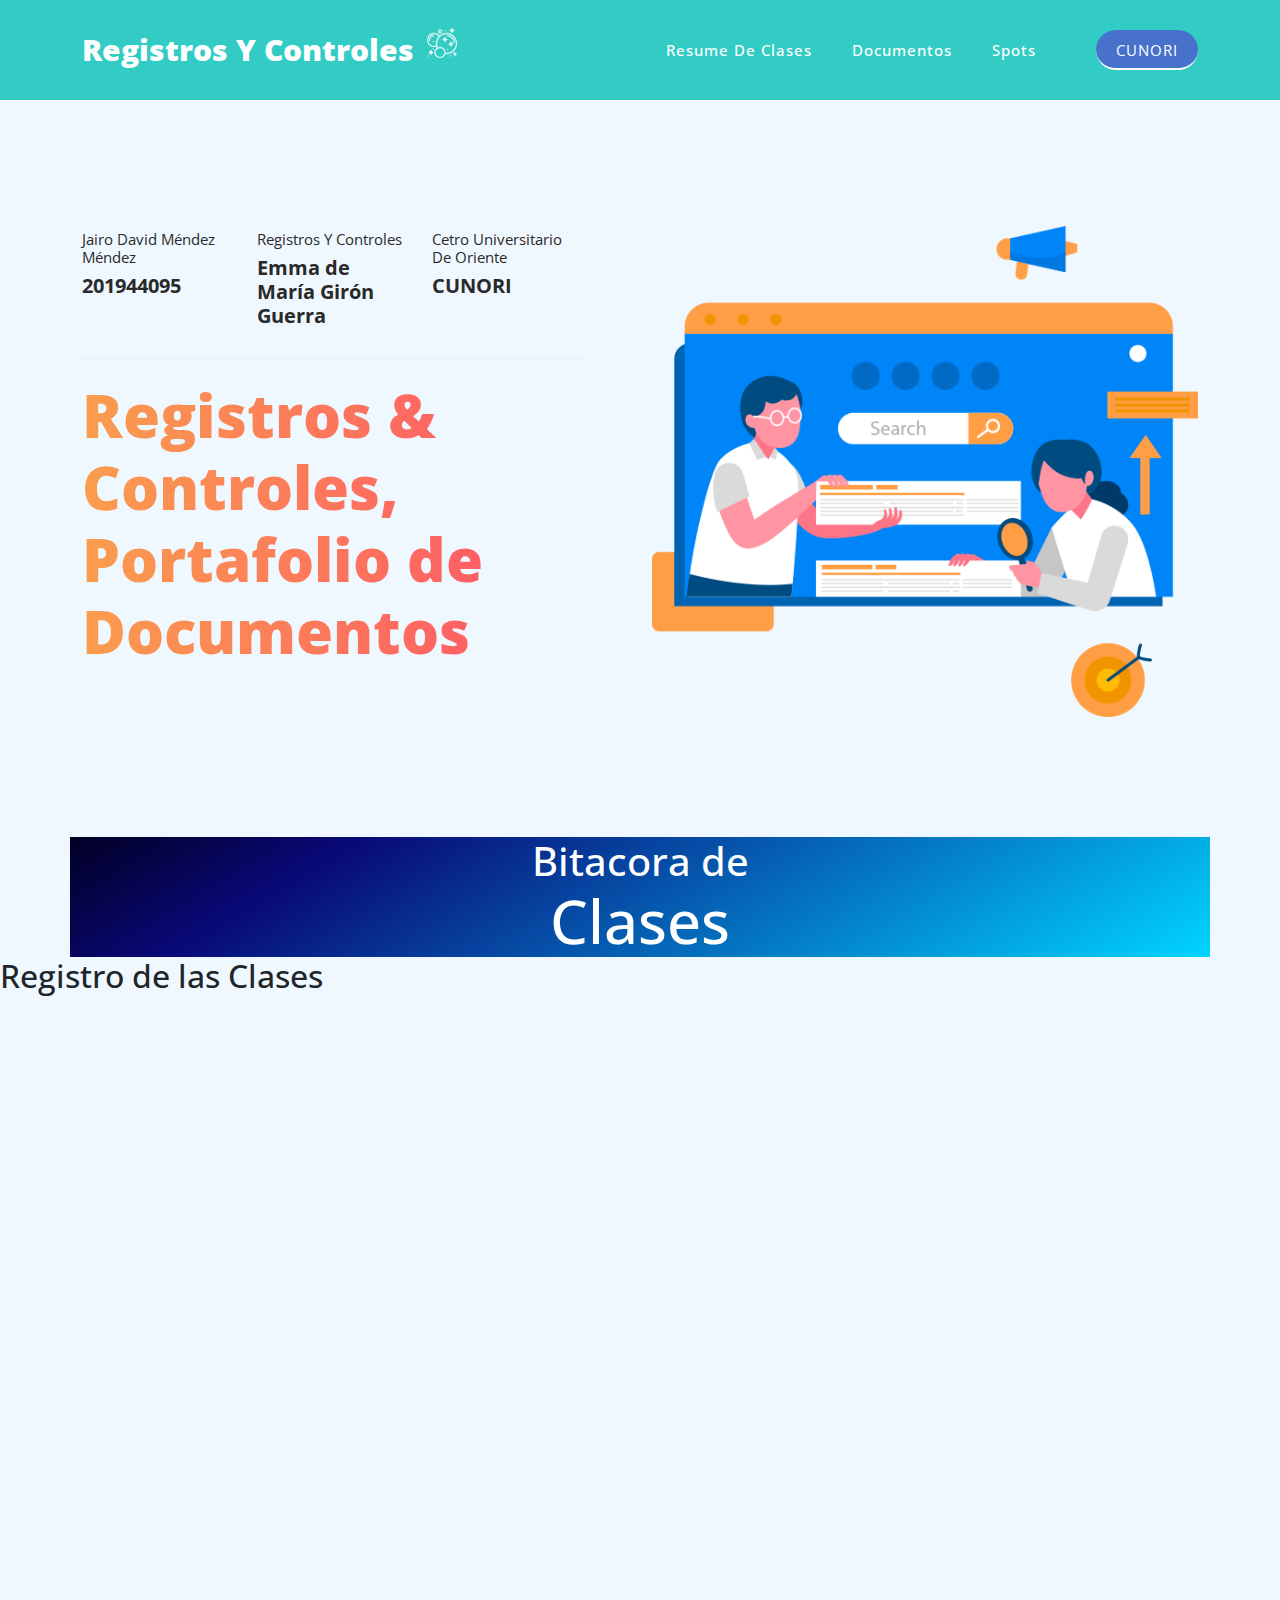
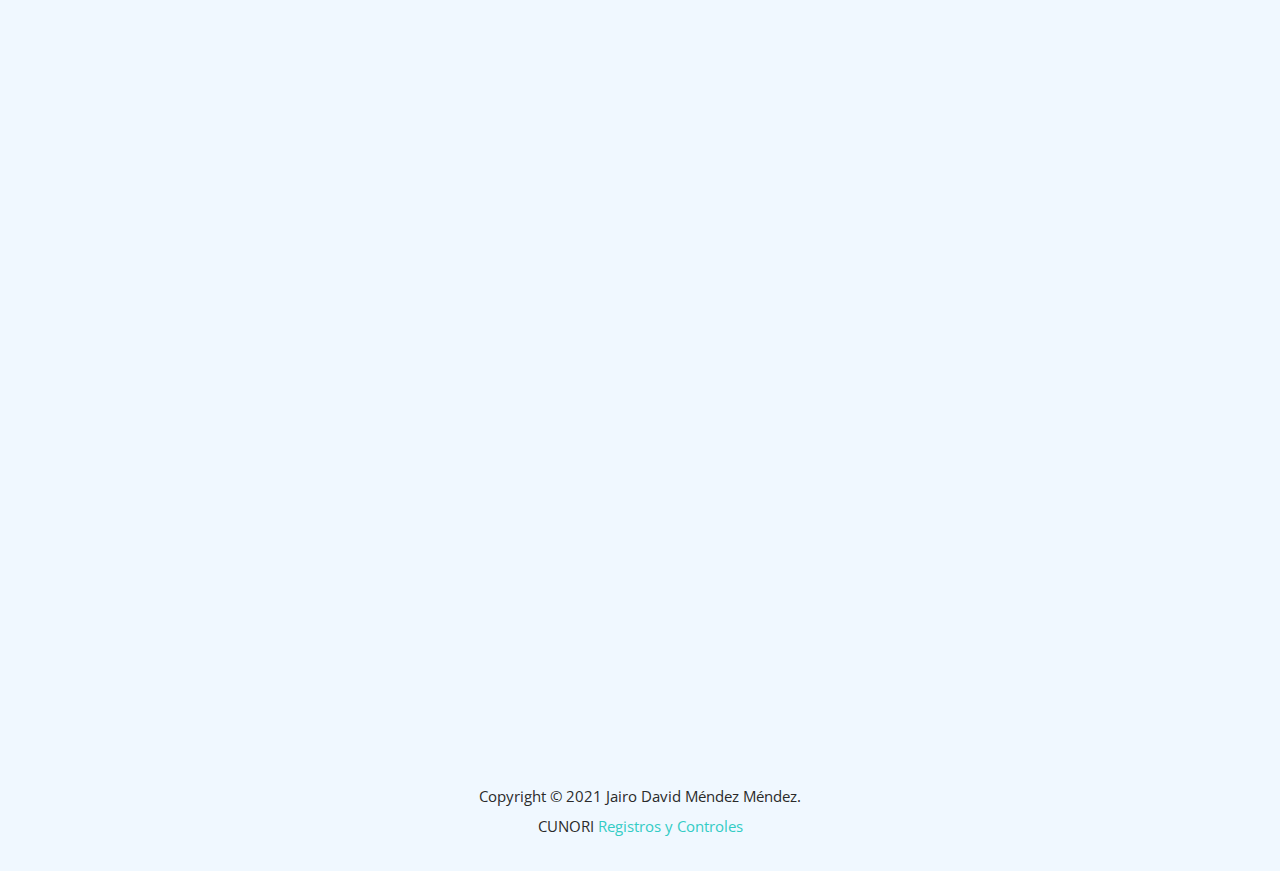
<file: document.html>
<!DOCTYPE html>
<html lang="en">

  <head>

    <meta charset="UTF-8">
    <meta name="viewport" content="width=device-width, initial-scale=1, shrink-to-fit=no">
    <meta name="description" content="">
    <meta name="author" content="">
    <link rel="preconnect" href="https://fonts.gstatic.com">
    <link href="https://fonts.googleapis.com/css2?family=Open+Sans:wght@300;400;600;700;800&display=swap" rel="stylesheet">

    <title>Bitacora</title>

    <!-- Bootstrap core CSS -->
    <link href="vendor/bootstrap/css/bootstrap.min.css" rel="stylesheet">


    <!-- Additional CSS Files -->
    <link rel="stylesheet" href="assets/css/fontawesome.css">
    <link rel="stylesheet" href="assets/css/templatemo-seo-dream.css">
    <link rel="stylesheet" href="assets/css/animated.css">
    <link rel="stylesheet" href="assets/css/owl.css">
    <link rel="stylesheet" href="assets/css/style.css">
<!--

TemplateMo 563 SEO Dream

https://templatemo.com/tm-563-seo-dream

-->

</head>

<body>

  <!-- ***** Preloader Start ***** -->
  <div id="js-preloader" class="js-preloader">
    <div class="preloader-inner">
      <span class="dot"></span>
      <div class="dots">
        <span></span>
        <span></span>
        <span></span>
      </div>
    </div>
  </div>
  <!-- ***** Preloader End ***** -->

  <!-- ***** Header Area Start ***** -->
  <header class="header-area header-sticky wow slideInDown" data-wow-duration="0.75s" data-wow-delay="0s">
    <div class="container">
      <div class="row">
        <div class="col-12">
          <nav class="main-nav">
            <!-- ***** Logo Start ***** -->
            <a href="index.html" class="logo">
              <h4>Registros y Controles <img src="assets/images/logo-icon.png" alt=""></h4>
            </a>
            <!-- ***** Logo End ***** -->
            <!-- ***** Menu Start ***** -->
            <ul class="nav">
              <li class="scroll-to-section"><a href="document.html" class="active">Resume de clases</a></li>
              <li class="scroll-to-section"><a href="documentos.html">Documentos</a></li>
              <li class="scroll-to-section"><a href="videos.html">Spots</a></li> 
              <li class="scroll-to-section"><div class="main-blue-button"><a href="http://cunori.edu.gt/">CUNORI</a></div></li> 
            </ul>        
            <a class='menu-trigger'>
                <span>Menu</span>
            </a>
            <!-- ***** Menu End ***** -->
          </nav>
        </div>
      </div>
    </div>
  </header>
  <!-- ***** Header Area End ***** -->

  <div class="main-banner wow fadeIn" id="top" data-wow-duration="1s" data-wow-delay="0.5s">
    <div class="container">
      <div class="row">
        <div class="col-lg-12">
          <div class="row">
            <div class="col-lg-6 align-self-center">
              <div class="left-content header-text wow fadeInLeft" data-wow-duration="1s" data-wow-delay="1s">
                <div class="row">
                  <div class="col-lg-4 col-sm-4">
                    <div class="info-stat">
                      <h6>Jairo David Méndez Méndez</h6>
                      <h4>201944095</h4>
                    </div>
                  </div>
                  <div class="col-lg-4 col-sm-4">
                    <div class="info-stat">
                      <h6>Registros y Controles</h6>
                      <h4>Emma de María Girón Guerra</h4>
                    </div>
                  </div>
                  <div class="col-lg-4 col-sm-4">
                    <div class="info-stat">
                      <h6>Cetro Universitario de Oriente</h6>
                      <h4>CUNORI</h4>
                    </div>
                  </div>
                  <div class="col-lg-12">
                    <h2>Registros &amp; Controles, Portafolio de Documentos</h2>
                  </div>
                  <div class="col-lg-12">
                    <div class="main-green-button scroll-to-section">
                    </div>
                  </div>
                </div>
              </div>
            </div>
            <div class="col-lg-6">
              <div class="right-image wow fadeInRight" data-wow-duration="1s" data-wow-delay="0.5s">
                <img src="assets/images/banner-right-image.png" alt="">
              </div>
            </div>
          </div>
        </div>
      </div>
    </div>
  </div>

  <div class="container color">
    <h1 class="text-center">Bitacora de <div class="Titlediv">Clases</div> </h1>
</div>
<h2>Registro de las Clases</h2>
<center><iframe src="1.pdf" frameborder="0" class="pdf"></iframe></center>

  <footer>
    <div class="container">
      <div class="row">
        <div class="col-lg-12">
          <p>Copyright © 2021 Jairo David Méndez Méndez. 
          
          <br>CUNORI <a rel="nofollow" href="https://cunori.edu.gt/" title="free CSS templates">Registros y Controles</a></p>
        </div>
      </div>
    </div>
  </footer>

  <!-- Scripts -->
  <script src="vendor/jquery/jquery.min.js"></script>
  <script src="vendor/bootstrap/js/bootstrap.bundle.min.js"></script>
  <script src="assets/js/owl-carousel.js"></script>
  <script src="assets/js/animation.js"></script>
  <script src="assets/js/imagesloaded.js"></script>
  <script src="assets/js/custom.js"></script>

</body>
</html>
</file>
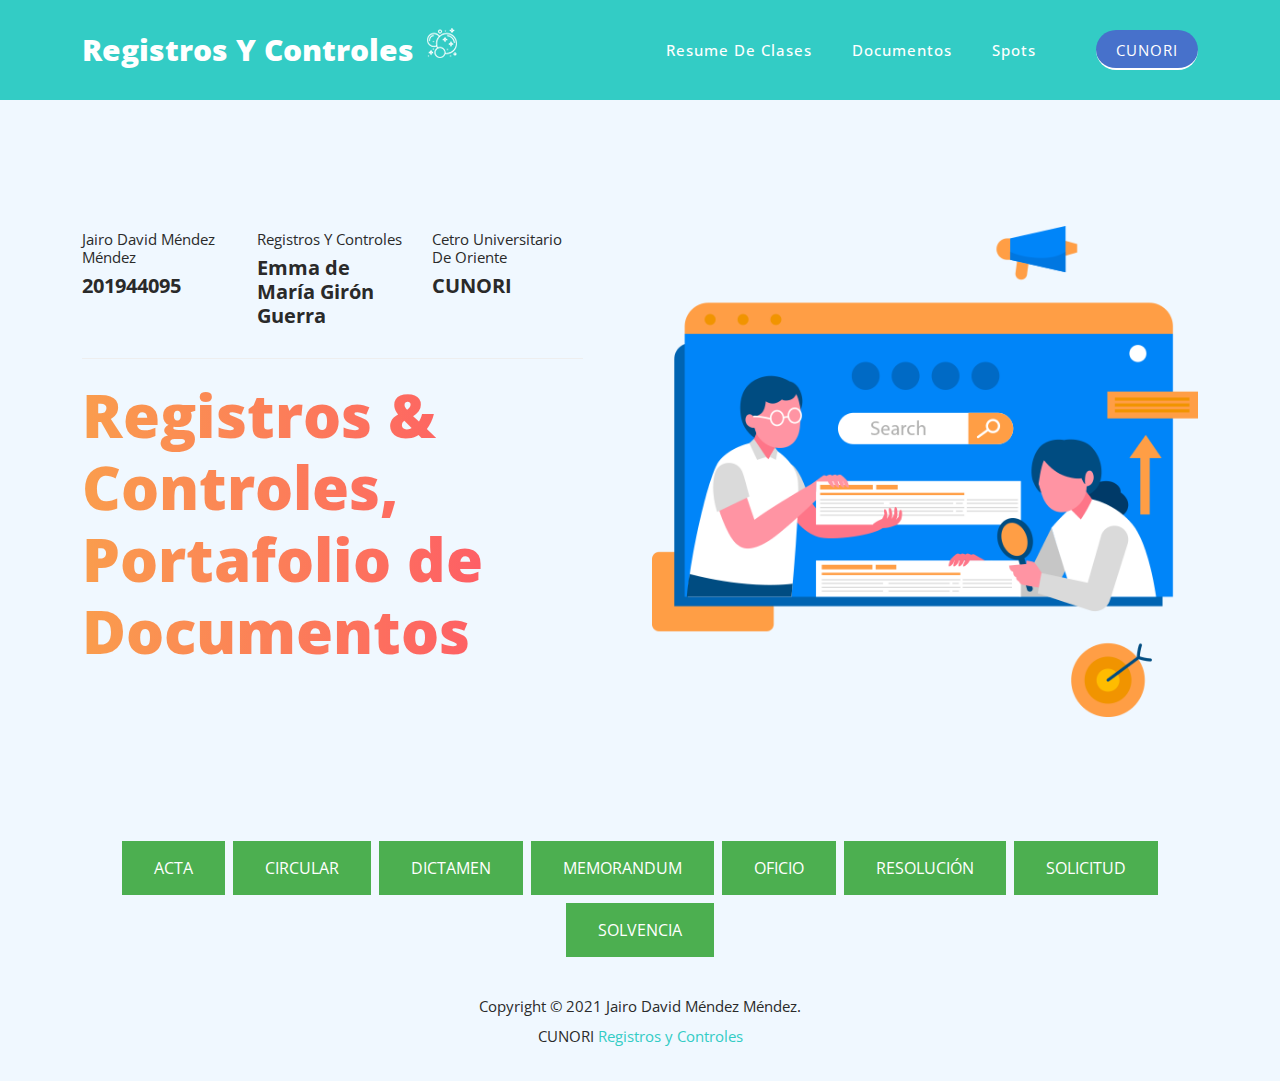
<file: documentos.html>
<!DOCTYPE html>
<html lang="en">

  <head>

    <meta charset="UTF-8">
    <meta name="viewport" content="width=device-width, initial-scale=1, shrink-to-fit=no">
    <meta name="description" content="">
    <meta name="author" content="">
    <link rel="preconnect" href="https://fonts.gstatic.com">
    <link href="https://fonts.googleapis.com/css2?family=Open+Sans:wght@300;400;600;700;800&display=swap" rel="stylesheet">

    <title>Portafolio</title>

    <!-- Bootstrap core CSS -->
    <link href="vendor/bootstrap/css/bootstrap.min.css" rel="stylesheet">


    <!-- Additional CSS Files -->
    <link rel="stylesheet" href="assets/css/fontawesome.css">
    <link rel="stylesheet" href="assets/css/templatemo-seo-dream.css">
    <link rel="stylesheet" href="assets/css/animated.css">
    <link rel="stylesheet" href="assets/css/owl.css">
    <link rel="stylesheet" href="assets/css/style.css">
<!--

TemplateMo 563 SEO Dream

https://templatemo.com/tm-563-seo-dream

-->

</head>

<body>

  <!-- ***** Preloader Start ***** -->
  <div id="js-preloader" class="js-preloader">
    <div class="preloader-inner">
      <span class="dot"></span>
      <div class="dots">
        <span></span>
        <span></span>
        <span></span>
      </div>
    </div>
  </div>
  <!-- ***** Preloader End ***** -->

  <!-- ***** Header Area Start ***** -->
  <header class="header-area header-sticky wow slideInDown" data-wow-duration="0.75s" data-wow-delay="0s">
    <div class="container">
      <div class="row">
        <div class="col-12">
          <nav class="main-nav">
            <!-- ***** Logo Start ***** -->
            <a href="index.html" class="logo">
              <h4>Registros y Controles <img src="assets/images/logo-icon.png" alt=""></h4>
            </a>
            <!-- ***** Logo End ***** -->
            <!-- ***** Menu Start ***** -->
            <ul class="nav">
              <li class="scroll-to-section"><a href="document.html" class="active">Resume de clases</a></li>
              <li class="scroll-to-section"><a href="#features">Documentos</a></li>
              <li class="scroll-to-section"><a href="videos.html">Spots</a></li> 
              <li class="scroll-to-section"><div class="main-blue-button"><a href="http://cunori.edu.gt/">CUNORI</a></div></li> 
            </ul>        
            <a class='menu-trigger'>
                <span>Menu</span>
            </a>
            <!-- ***** Menu End ***** -->
          </nav>
        </div>
      </div>
    </div>
  </header>
  <!-- ***** Header Area End ***** -->

  <div class="main-banner wow fadeIn" id="top" data-wow-duration="1s" data-wow-delay="0.5s">
    <div class="container">
      <div class="row">
        <div class="col-lg-12">
          <div class="row">
            <div class="col-lg-6 align-self-center">
              <div class="left-content header-text wow fadeInLeft" data-wow-duration="1s" data-wow-delay="1s">
                <div class="row">
                  <div class="col-lg-4 col-sm-4">
                    <div class="info-stat">
                      <h6>Jairo David Méndez Méndez</h6>
                      <h4>201944095</h4>
                    </div>
                  </div>
                  <div class="col-lg-4 col-sm-4">
                    <div class="info-stat">
                      <h6>Registros y Controles</h6>
                      <h4>Emma de María Girón Guerra</h4>
                    </div>
                  </div>
                  <div class="col-lg-4 col-sm-4">
                    <div class="info-stat">
                      <h6>Cetro Universitario de Oriente</h6>
                      <h4>CUNORI</h4>
                    </div>
                  </div>
                  <div class="col-lg-12">
                    <h2>Registros &amp; Controles, Portafolio de Documentos</h2>
                  </div>
                  <div class="col-lg-12">
                    <div class="main-green-button scroll-to-section">
                    </div>
                  </div>
                </div>
              </div>
            </div>
            <div class="col-lg-6">
              <div class="right-image wow fadeInRight" data-wow-duration="1s" data-wow-delay="0.5s">
                <img src="assets/images/banner-right-image.png" alt="">
              </div>
            </div>
          </div>
        </div>
      </div>
    </div>
  </div>

    <center>
    <div class="container">
        <button class="button button2"><a href="PDF/ACTA.pdf" class="enlace">ACTA</a></button>
        <button class="button button2"><a href="PDF/CIRCULAR.pdf" class="enlace">CIRCULAR</a></button>
        <button class="button button2"><a href="PDF/DICTAMEN.pdf" class="enlace">DICTAMEN</a></button>
        <button class="button button2"><a href="PDF/MEMORANDUM.pdf" class="enlace">MEMORANDUM</a></button>
        <button class="button button2"><a href="PDF/Oficio.pdf" class="enlace">OFICIO</a></button>
        <button class="button button2"><a href="PDF/Resolucion.pdf" class="enlace">RESOLUCIÓN</a></button>
        <button class="button button2"><a href="PDF/solicitud.pdf" class="enlace">SOLICITUD</a></button>
        <button class="button button2"><a href="PDF/Solvencia.pdf" class="enlace">SOLVENCIA</a></button>
    </div>
    </center>
       

  

  



  <footer>
    <div class="container">
      <div class="row">
        <div class="col-lg-12">
          <p>Copyright © 2021 Jairo David Méndez Méndez. 
          
          <br>CUNORI <a rel="nofollow" href="https://cunori.edu.gt/" title="free CSS templates">Registros y Controles</a></p>
        </div>
      </div>
    </div>
  </footer>

  <!-- Scripts -->
  <script src="vendor/jquery/jquery.min.js"></script>
  <script src="vendor/bootstrap/js/bootstrap.bundle.min.js"></script>
  <script src="assets/js/owl-carousel.js"></script>
  <script src="assets/js/animation.js"></script>
  <script src="assets/js/imagesloaded.js"></script>
  <script src="assets/js/custom.js"></script>

</body>
</html>
</file>
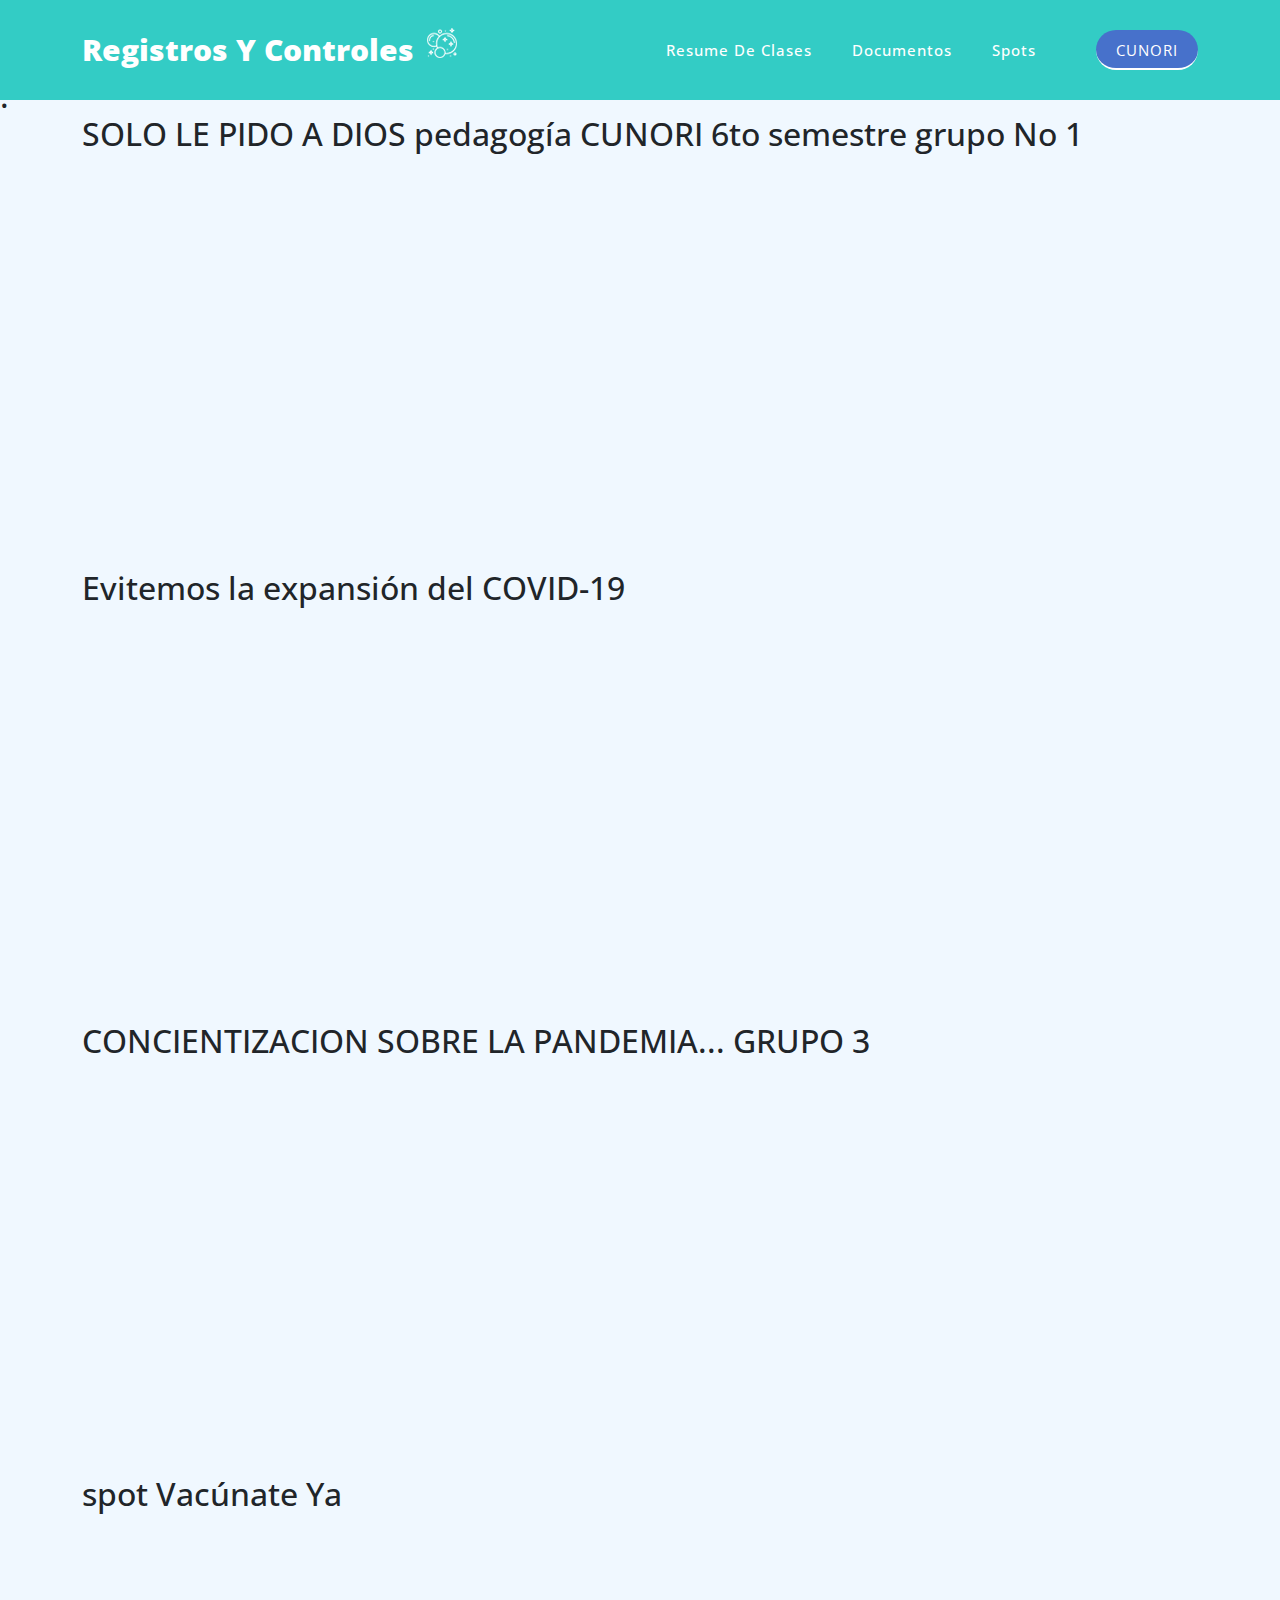
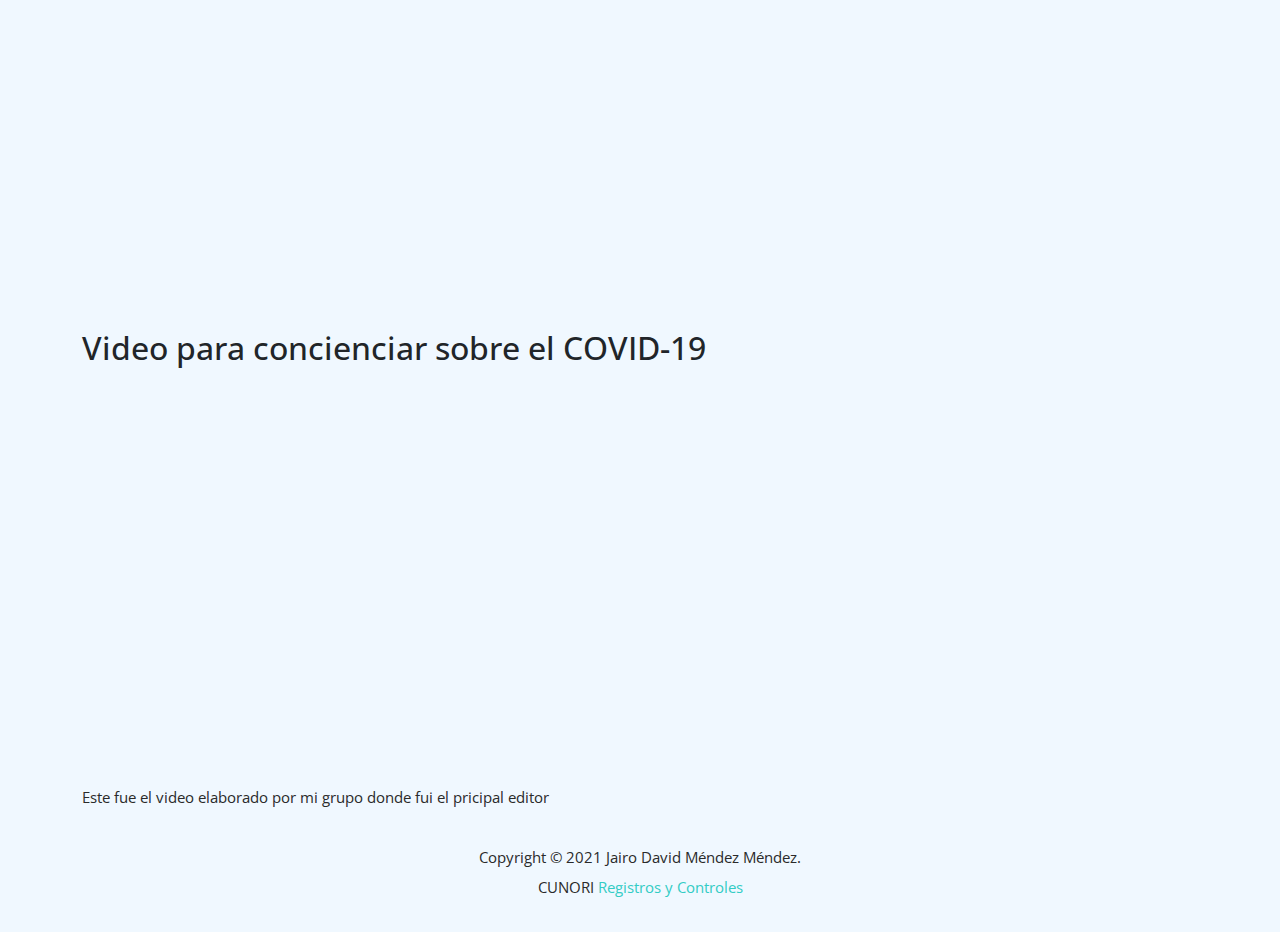
<file: videos.html>
<!DOCTYPE html>
<html lang="en">

  <head>

    <meta charset="UTF-8">
    <meta name="viewport" content="width=device-width, initial-scale=1, shrink-to-fit=no">
    <meta name="description" content="">
    <meta name="author" content="">
    <link rel="preconnect" href="https://fonts.gstatic.com">
    <link href="https://fonts.googleapis.com/css2?family=Open+Sans:wght@300;400;600;700;800&display=swap" rel="stylesheet">

    <title>Portafolio</title>

    <!-- Bootstrap core CSS -->
    <link href="vendor/bootstrap/css/bootstrap.min.css" rel="stylesheet">


    <!-- Additional CSS Files -->
    <link rel="stylesheet" href="assets/css/fontawesome.css">
    <link rel="stylesheet" href="assets/css/templatemo-seo-dream.css">
    <link rel="stylesheet" href="assets/css/animated.css">
    <link rel="stylesheet" href="assets/css/owl.css">
    <link rel="stylesheet" href="assets/css/style.css">
<!--

TemplateMo 563 SEO Dream

https://templatemo.com/tm-563-seo-dream

-->

</head>

<body>

  <!-- ***** Preloader Start ***** -->
  <div id="js-preloader" class="js-preloader">
    <div class="preloader-inner">
      <span class="dot"></span>
      <div class="dots">
        <span></span>
        <span></span>
        <span></span>
      </div>
    </div>
  </div>
  <!-- ***** Preloader End ***** -->

  <!-- ***** Header Area Start ***** -->
  <header class="header-area header-sticky wow slideInDown" data-wow-duration="0.75s" data-wow-delay="0s">
    <div class="container">
      <div class="row">
        <div class="col-12">
          <nav class="main-nav">
            <!-- ***** Logo Start ***** -->
            <a href="index.html" class="logo">
              <h4>Registros y Controles <img src="assets/images/logo-icon.png" alt=""></h4>
            </a>
            <!-- ***** Logo End ***** -->
            <!-- ***** Menu Start ***** -->
            <ul class="nav">
              <li class="scroll-to-section"><a href="document.html" class="active">Resume de clases</a></li>
              <li class="scroll-to-section"><a href="documentos.html">Documentos</a></li>
              <li class="scroll-to-section"><a href="videos.html">Spots</a></li> 
              <li class="scroll-to-section"><div class="main-blue-button"><a href="http://cunori.edu.gt/">CUNORI</a></div></li> 
            </ul>        
            <a class='menu-trigger'>
                <span>Menu</span>
            </a>
            <!-- ***** Menu End ***** -->
          </nav>
        </div>
      </div>
    </div>
  </header>
  <!-- ***** Header Area End ***** -->
<h2>.</h2>
<h2>.</h2>
<h2>.</h2>
<div class="container">
<h2>SOLO LE PIDO A DIOS pedagogía CUNORI 6to semestre grupo No 1</h2>
    <iframe width="727" height="409" src="https://www.youtube.com/embed/leXZwYdYQ1k" title="YouTube video player" frameborder="0" allow="accelerometer; autoplay; clipboard-write; encrypted-media; gyroscope; picture-in-picture" allowfullscreen></iframe>

    <h2>Evitemos la expansión del COVID-19</h2>
    <iframe width="727" height="409" src="https://www.youtube.com/embed/BlDm5Z_EBqk" title="YouTube video player" frameborder="0" allow="accelerometer; autoplay; clipboard-write; encrypted-media; gyroscope; picture-in-picture" allowfullscreen></iframe>

    <h2>CONCIENTIZACION SOBRE LA PANDEMIA... GRUPO 3</h2>
    <iframe width="727" height="409" src="https://www.youtube.com/embed/5iiyzjprM3w" title="YouTube video player" frameborder="0" allow="accelerometer; autoplay; clipboard-write; encrypted-media; gyroscope; picture-in-picture" allowfullscreen></iframe>

    <h2>spot Vacúnate Ya</h2>
    <iframe width="727" height="409" src="https://www.youtube.com/embed/s1hTh-LW-vI" title="YouTube video player" frameborder="0" allow="accelerometer; autoplay; clipboard-write; encrypted-media; gyroscope; picture-in-picture" allowfullscreen></iframe>

    <h2>Video para concienciar sobre el COVID-19</h2>
    <iframe width="727" height="409" src="https://www.youtube.com/embed/lL1oNnK3gsI" title="YouTube video player" frameborder="0" allow="accelerometer; autoplay; clipboard-write; encrypted-media; gyroscope; picture-in-picture" allowfullscreen></iframe>
    <p>Este fue el video elaborado por mi grupo donde fui el pricipal editor</p>
</div>

  <footer>
    <div class="container">
      <div class="row">
        <div class="col-lg-12">
          <p>Copyright © 2021 Jairo David Méndez Méndez. 
          
          <br>CUNORI <a rel="nofollow" href="https://cunori.edu.gt/" title="free CSS templates">Registros y Controles</a></p>
        </div>
      </div>
    </div>
  </footer>

  <!-- Scripts -->
  <script src="vendor/jquery/jquery.min.js"></script>
  <script src="vendor/bootstrap/js/bootstrap.bundle.min.js"></script>
  <script src="assets/js/owl-carousel.js"></script>
  <script src="assets/js/animation.js"></script>
  <script src="assets/js/imagesloaded.js"></script>
  <script src="assets/js/custom.js"></script>

</body>
</html>
</file>
<file: assets/css/templatemo-seo-dream.css>
/*

TemplateMo 563 SEO Dream

https://templatemo.com/tm-563-seo-dream

/
/* ---------------------------------------------
Table of contents
------------------------------------------------
01. font & reset css
02. reset
03. global styles
04. header
05. banner
06. features
07. testimonials
08. contact
09. footer
10. preloader
11. search
12. portfolio

--------------------------------------------- */
/* 
---------------------------------------------
font & reset css
--------------------------------------------- 
*/
@import url('https://fonts.googleapis.com/css2?family=Open+Sans:wght@300;400;600;700;800&display=swap');
/* 
---------------------------------------------
reset
--------------------------------------------- 
*/
html, body, div, span, applet, object, iframe, h1, h2, h3, h4, h5, h6, p, blockquote, div
pre, a, abbr, acronym, address, big, cite, code, del, dfn, em, font, img, ins, kbd, q,
s, samp, small, strike, strong, sub, sup, tt, var, b, u, i, center, dl, dt, dd, ol, ul, li,
figure, header, nav, section, article, aside, footer, figcaption {
  margin: 0;
  padding: 0;
  border: 0;
  outline: 0;
}

/* clear fix */
.grid:after {
  content: '';
  display: block;
  clear: both;
}

/* ---- .grid-item ---- */

.grid-sizer,
.grid-item {
  width: 50%;
}

.grid-item {
  float: left;
}

.grid-item img {
  display: block;
  max-width: 100%;
}

.clearfix:after {
  content: ".";
  display: block;
  clear: both;
  visibility: hidden;
  line-height: 0;
  height: 0;
}

.clearfix {
  display: inline-block;
}

html[xmlns] .clearfix {
  display: block;
}

* html .clearfix {
  height: 1%;
}

ul, li {
  padding: 0;
  margin: 0;
  list-style: none;
}

header, nav, section, article, aside, footer, hgroup {
  display: block;
}

* {
  box-sizing: border-box;
}

html, body {
  font-family: 'Open Sans', sans-serif;
  font-weight: 400;
  background-color: #fff;
  -ms-text-size-adjust: 100%;
  -webkit-font-smoothing: antialiased;
  -moz-osx-font-smoothing: grayscale;
}

a {
  text-decoration: none !important;
}

h1, h2, h3, h4, h5, h6 {
  margin-top: 0px;
  margin-bottom: 0px;
}

ul {
  margin-bottom: 0px;
}

p {
  font-size: 15px;
  line-height: 30px;
  color: #2a2a2a;
}

img {
  width: 100%;
  overflow: hidden;
}

/* 
---------------------------------------------
global styles
--------------------------------------------- 
*/
html,
body {
  background: #fff;
  font-family: 'Open Sans', sans-serif;
}

::selection {
  background: #03a4ed;
  color: #fff;
}

::-moz-selection {
  background: #03a4ed;
  color: #fff;
}

@media (max-width: 991px) {
  html, body {
    overflow-x: hidden;
  }
  .mobile-top-fix {
    margin-top: 30px;
    margin-bottom: 0px;
  }
  .mobile-bottom-fix {
    margin-bottom: 30px;
  }
  .mobile-bottom-fix-big {
    margin-bottom: 60px;
  }
}

.page-section {
  margin-top: 120px;
}

.section-heading {
  margin-bottom: 60px;
}

.section-heading h6 {
  font-size: 15px;
  font-weight: 700;
  color: #33ccc5;
  text-transform: uppercase;
  margin-bottom: 15px;

}

.section-heading h2 {
  font-size: 30px;
  text-transform: capitalize;
  color: #2a2a2a;
  font-weight: 800;
  position: relative;
  z-index: 2;
  line-height: 45px;
}

.section-heading h2 em {
  font-style: normal;
  color: #33ccc5;
}

.section-heading h2 span {
  color: #088ec3;
}

.main-blue-button a {
  display: inline-block;
  background-color: #4771cb;
  font-size: 15px;
  font-weight: 400;
  color: #fff;
  text-transform: capitalize;
  padding: 12px 25px;
  border-radius: 23px;
  letter-spacing: 0.25px;
  border-bottom: 2px solid #fff!important;
  transition: all .3s;
}

.main-blue-button a:hover {
  background-color: #fff!important;
  color: #4771cb!important;
  border-bottom: 2px solid #4771cb!important;
}

.main-green-button a {
  display: inline-block;
  background-color: #33ccc5;
  font-size: 15px;
  font-weight: 400;
  color: #fff;
  text-transform: capitalize;
  padding: 12px 25px;
  border-radius: 23px;
  letter-spacing: 0.25px;
  border-bottom: 2px solid #4771cb!important;
  transition: all .3s;
}

.main-green-button a:hover {
  background-color: #4771cb!important;
  color: #fff!important;
  border-bottom: 2px solid #33ccc5!important;
}


/* 
---------------------------------------------
header
--------------------------------------------- 
*/

.background-header {
  background-color: #33ccc5!important;
  height: 80px!important;
  position: fixed!important;
  top: 0px;
  left: 0px;
  right: 0px;
  box-shadow: 0px 0px 10px rgba(0,0,0,0.15)!important;
}

.background-header .logo,
.background-header .main-nav .nav li a {
  color: #fff;
}

.background-header .main-nav .nav li:hover a {
  color: #33ccc5;
}

.background-header .nav li a.active {
  position: relative;
  color: #fff;
}

.background-header .nav li a.active:after {
  position: absolute;
  width: 20px;
  height: 2px;
  background-color: #4771cb;
  content: '';
  left: 50%;
  bottom: 0px;
  transform: translateX(-10px);
}

.header-area {
  background-color: #33ccc5;
  position: absolute;
  top: 0px;
  left: 0px;
  right: 0px;
  z-index: 100;
  height: 100px;
  -webkit-transition: all .5s ease 0s;
  -moz-transition: all .5s ease 0s;
  -o-transition: all .5s ease 0s;
  transition: all .5s ease 0s;
}

.header-area .main-nav {
  min-height: 80px;
  background: transparent;
}

.header-area .main-nav .logo {
  float: left;
  -webkit-transition: all 0.3s ease 0s;
  -moz-transition: all 0.3s ease 0s;
  -o-transition: all 0.3s ease 0s;
  transition: all 0.3s ease 0s;
}

.header-area .main-nav .logo h4 {
    font-size: 30px;
    font-weight: 800;
    text-transform: capitalize;
    color: #fff;
    line-height: 100px;
    float: left;
    -webkit-transition: all 0.3s ease 0s;
    -moz-transition: all 0.3s ease 0s;
    -o-transition: all 0.3s ease 0s;
    transition: all 0.3s ease 0s;
}

.header-area .main-nav .logo h4 img {
  max-width: 30px;
  margin-top: -20px;
  margin-left: 5px;
}

.background-header .main-nav .logo h4 {
  line-height: 80px;
}

.background-header .main-nav .nav {
  margin-top: 20px !important;
}

.header-area .main-nav .nav {
  float: right;
  margin-top: 30px;
  margin-right: 0px;
  background-color: transparent;
  -webkit-transition: all 0.3s ease 0s;
  -moz-transition: all 0.3s ease 0s;
  -o-transition: all 0.3s ease 0s;
  transition: all 0.3s ease 0s;
  position: relative;
  z-index: 999;
}

.header-area .main-nav .nav li {
  padding-left: 20px;
  padding-right: 20px;
}

.header-area .main-nav .nav li:last-child {
  padding-right: 0px;
  padding-left: 40px;
}

.header-area .main-nav .nav li:last-child a ,
.background-header .main-nav .nav li:last-child a {
  padding: 0px 20px;
  font-weight: 400;
}

.header-area .main-nav .nav li:last-child a:hover ,
.background-header .main-nav .nav li:last-child a:hover {
  color: #4771cb !important;
}

.header-area .main-nav .nav li a {
  display: block;
  font-weight: 500;
  font-size: 15px;
  color: #fff;
  text-transform: capitalize;
  -webkit-transition: all 0.3s ease 0s;
  -moz-transition: all 0.3s ease 0s;
  -o-transition: all 0.3s ease 0s;
  transition: all 0.3s ease 0s;
  height: 40px;
  line-height: 40px;
  border: transparent;
  letter-spacing: 1px;
}

.header-area .main-nav .nav li:hover a,
.header-area .main-nav .nav li a.active {
  color: #fff!important;
}

.background-header .main-nav .nav li:hover a,
.background-header .main-nav .nav li a.active {
  color: #fff!important;
  opacity: 1;
}

.header-area .main-nav .nav li.submenu {
  position: relative;
  padding-right: 30px;
}

.header-area .main-nav .nav li.submenu:after {
  font-family: FontAwesome;
  content: "\f107";
  font-size: 12px;
  color: #2a2a2a;
  position: absolute;
  right: 18px;
  top: 12px;
}

.background-header .main-nav .nav li.submenu:after {
  color: #2a2a2a;
}

.header-area .main-nav .nav li.submenu ul {
  position: absolute;
  width: 200px;
  box-shadow: 0 2px 28px 0 rgba(0, 0, 0, 0.06);
  overflow: hidden;
  top: 50px;
  opacity: 0;
  transform: translateY(+2em);
  visibility: hidden;
  z-index: -1;
  transition: all 0.3s ease-in-out 0s, visibility 0s linear 0.3s, z-index 0s linear 0.01s;
}

.header-area .main-nav .nav li.submenu ul li {
  margin-left: 0px;
  padding-left: 0px;
  padding-right: 0px;
}

.header-area .main-nav .nav li.submenu ul li a {
  opacity: 1;
  display: block;
  background: #f7f7f7;
  color: #2a2a2a!important;
  padding-left: 20px;
  height: 40px;
  line-height: 40px;
  -webkit-transition: all 0.3s ease 0s;
  -moz-transition: all 0.3s ease 0s;
  -o-transition: all 0.3s ease 0s;
  transition: all 0.3s ease 0s;
  position: relative;
  font-size: 13px;
  font-weight: 400;
  border-bottom: 1px solid #eee;
}

.header-area .main-nav .nav li.submenu ul li a:hover {
  background: #fff;
  color: #33ccc5!important;
  padding-left: 25px;
}

.header-area .main-nav .nav li.submenu ul li a:hover:before {
  width: 3px;
}

.header-area .main-nav .nav li.submenu:hover ul {
  visibility: visible;
  opacity: 1;
  z-index: 1;
  transform: translateY(0%);
  transition-delay: 0s, 0s, 0.3s;
}

.header-area .main-nav .menu-trigger {
  cursor: pointer;
  display: block;
  position: absolute;
  top: 33px;
  width: 32px;
  height: 40px;
  text-indent: -9999em;
  z-index: 99;
  right: 40px;
  display: none;
}

.background-header .main-nav .menu-trigger {
  top: 23px;
}

.header-area .main-nav .menu-trigger span,
.header-area .main-nav .menu-trigger span:before,
.header-area .main-nav .menu-trigger span:after {
  -moz-transition: all 0.4s;
  -o-transition: all 0.4s;
  -webkit-transition: all 0.4s;
  transition: all 0.4s;
  background-color: #fff;
  display: block;
  position: absolute;
  width: 30px;
  height: 2px;
  left: 0;
}

.background-header .main-nav .menu-trigger span,
.background-header .main-nav .menu-trigger span:before,
.background-header .main-nav .menu-trigger span:after {
  background-color: #fff;
}

.header-area .main-nav .menu-trigger span:before,
.header-area .main-nav .menu-trigger span:after {
  -moz-transition: all 0.4s;
  -o-transition: all 0.4s;
  -webkit-transition: all 0.4s;
  transition: all 0.4s;
  background-color: #fff;
  display: block;
  position: absolute;
  width: 30px;
  height: 2px;
  left: 0;
  width: 75%;
}

.background-header .main-nav .menu-trigger span:before,
.background-header .main-nav .menu-trigger span:after {
  background-color: #fff;
}

.header-area .main-nav .menu-trigger span:before,
.header-area .main-nav .menu-trigger span:after {
  content: "";
}

.header-area .main-nav .menu-trigger span {
  top: 16px;
}

.header-area .main-nav .menu-trigger span:before {
  -moz-transform-origin: 33% 100%;
  -ms-transform-origin: 33% 100%;
  -webkit-transform-origin: 33% 100%;
  transform-origin: 33% 100%;
  top: -10px;
  z-index: 10;
}

.header-area .main-nav .menu-trigger span:after {
  -moz-transform-origin: 33% 0;
  -ms-transform-origin: 33% 0;
  -webkit-transform-origin: 33% 0;
  transform-origin: 33% 0;
  top: 10px;
}

.header-area .main-nav .menu-trigger.active span,
.header-area .main-nav .menu-trigger.active span:before,
.header-area .main-nav .menu-trigger.active span:after {
  background-color: transparent;
  width: 100%;
}

.header-area .main-nav .menu-trigger.active span:before {
  -moz-transform: translateY(6px) translateX(1px) rotate(45deg);
  -ms-transform: translateY(6px) translateX(1px) rotate(45deg);
  -webkit-transform: translateY(6px) translateX(1px) rotate(45deg);
  transform: translateY(6px) translateX(1px) rotate(45deg);
  background-color: #fff;
}

.background-header .main-nav .menu-trigger.active span:before {
  background-color: #fff;
}

.header-area .main-nav .menu-trigger.active span:after {
  -moz-transform: translateY(-6px) translateX(1px) rotate(-45deg);
  -ms-transform: translateY(-6px) translateX(1px) rotate(-45deg);
  -webkit-transform: translateY(-6px) translateX(1px) rotate(-45deg);
  transform: translateY(-6px) translateX(1px) rotate(-45deg);
  background-color: #fff;
}

.background-header .main-nav .menu-trigger.active span:after {
  background-color: #fff;
}

.header-area.header-sticky {
  min-height: 80px;
}

.header-area .nav {
  margin-top: 30px;
}

.header-area.header-sticky .nav li a.active {
  color: #33ccc5;
}

@media (max-width: 1200px) {
  .header-area .main-nav .nav li {
    padding-left: 12px;
    padding-right: 12px;
  }
  .header-area .main-nav:before {
    display: none;
  }
}

@media (max-width: 992px) {
  .header-area .main-nav .nav li:last-child  ,
  .background-header .main-nav .nav li:last-child {
    display: none;
  }
  .header-area .main-nav .nav li:nth-child(6),
  .background-header .main-nav .nav li:nth-child(6) {
    padding-right: 0px;
  }
}

@media (max-width: 767px) {
  .background-header .main-nav .nav {
    margin-top: 80px !important;
  }
  .header-area .main-nav .logo {
    color: #1e1e1e;
  }
  .header-area.header-sticky .nav li a:hover,
  .header-area.header-sticky .nav li a.active {
    color: #33ccc5!important;
    opacity: 1;
  }
  .header-area.header-sticky .nav li.search-icon a {
    width: 100%;
  }
  .header-area {
    background-color: #33ccc5;
    padding: 0px 15px;
    height: 100px;
    box-shadow: none;
    text-align: center;
  }
  .header-area .container {
    padding: 0px;
  }
  .header-area .logo {
    margin-left: 30px;
  }
  .header-area .menu-trigger {
    display: block !important;
  }
  .header-area .main-nav {
    overflow: hidden;
  }
  .header-area .main-nav .nav {
    float: none;
    width: 100%;
    display: none;
    -webkit-transition: all 0s ease 0s;
    -moz-transition: all 0s ease 0s;
    -o-transition: all 0s ease 0s;
    transition: all 0s ease 0s;
    margin-left: 0px;
  }
  .background-header .nav {
    margin-top: 80px;
  }
  .header-area .main-nav .nav li:first-child {
    border-top: 1px solid #eee;
  }
  .header-area.header-sticky .nav {
    margin-top: 100px;
  }
  .header-area .main-nav .nav li {
    width: 100%;
    background: #fff;
    border-bottom: 1px solid #e7e7e7;
    padding-left: 0px !important;
    padding-right: 0px !important;
  }
  .header-area .main-nav .nav li a {
    height: 50px !important;
    line-height: 50px !important;
    padding: 0px !important;
    border: none !important;
    background: #f7f7f7 !important;
    color: #191a20 !important;
  }
  .header-area .main-nav .nav li a:hover {
    background: #eee !important;
    color: #33ccc5!important;
  }
  .header-area .main-nav .nav li.submenu ul {
    position: relative;
    visibility: inherit;
    opacity: 1;
    z-index: 1;
    transform: translateY(0%);
    transition-delay: 0s, 0s, 0.3s;
    top: 0px;
    width: 100%;
    box-shadow: none;
    height: 0px;
  }
  .header-area .main-nav .nav li.submenu ul li a {
    font-size: 12px;
    font-weight: 400;
  }
  .header-area .main-nav .nav li.submenu ul li a:hover:before {
    width: 0px;
  }
  .header-area .main-nav .nav li.submenu ul.active {
    height: auto !important;
  }
  .header-area .main-nav .nav li.submenu:after {
    color: #3B566E;
    right: 25px;
    font-size: 14px;
    top: 15px;
  }
  .header-area .main-nav .nav li.submenu:hover ul, .header-area .main-nav .nav li.submenu:focus ul {
    height: 0px;
  }
}

@media (min-width: 767px) {
  .header-area .main-nav .nav {
    display: flex !important;
  }
}

/* 
---------------------------------------------
preloader
--------------------------------------------- 
*/

.js-preloader {
    position: fixed;
    top: 0;
    left: 0;
    right: 0;
    bottom: 0;
    background-color: #fff;
    display: -webkit-box;
    display: flex;
    -webkit-box-align: center;
    align-items: center;
    -webkit-box-pack: center;
    justify-content: center;
    opacity: 1;
    visibility: visible;
    z-index: 9999;
    -webkit-transition: opacity 0.25s ease;
    transition: opacity 0.25s ease;
}

.js-preloader.loaded {
    opacity: 0;
    visibility: hidden;
    pointer-events: none;
}

@-webkit-keyframes dot {
    50% {
        -webkit-transform: translateX(96px);
        transform: translateX(96px);
    }
}

@keyframes dot {
    50% {
        -webkit-transform: translateX(96px);
        transform: translateX(96px);
    }
}

@-webkit-keyframes dots {
    50% {
        -webkit-transform: translateX(-31px);
        transform: translateX(-31px);
    }
}

@keyframes dots {
    50% {
        -webkit-transform: translateX(-31px);
        transform: translateX(-31px);
    }
}

.preloader-inner {
    position: relative;
    width: 142px;
    height: 40px;
    background: #fff;
}

.preloader-inner .dot {
    position: absolute;
    width: 16px;
    height: 16px;
    top: 12px;
    left: 15px;
    background: #33ccc5;
    border-radius: 50%;
    -webkit-transform: translateX(0);
    transform: translateX(0);
    -webkit-animation: dot 2.8s infinite;
    animation: dot 2.8s infinite;
}

.preloader-inner .dots {
    -webkit-transform: translateX(0);
    transform: translateX(0);
    margin-top: 12px;
    margin-left: 31px;
    -webkit-animation: dots 2.8s infinite;
    animation: dots 2.8s infinite;
}

.preloader-inner .dots span {
    display: block;
    float: left;
    width: 16px;
    height: 16px;
    margin-left: 16px;
    background: #33ccc5;
    border-radius: 50%;
}



/* 
---------------------------------------------
Banner Style
--------------------------------------------- 
*/

.main-banner {
  background-repeat: no-repeat;
  background-position: center center;
  background-size: cover;
  padding: 226px 0px 120px 0px;
  position: relative;
  overflow: hidden;
}

.main-banner:after {
  content: '';
  background-image: url(../images/banner-dec-left.png);
  background-repeat: no-repeat;
  position: absolute;
  left: 0;
  top: 100px;
  width: 212px;
  height: 653px;
  z-index: -1;
}

.main-banner:before {
  content: '';
  background-image: url(../images/banner-dec-right.png);
  background-repeat: no-repeat;
  position: absolute;
  right: 0;
  top: 100px;
  width: 1159px;
  height: 797px;
  z-index: -1;
}

.main-banner .left-content {
  margin-right: 45px;
}

.main-banner .left-content h6 {
  text-transform: capitalize;
  font-size: 15px;
  font-weight: 400;
  color: #2a2a2a;
  margin-bottom: 8px;
}

.main-banner .left-content h4 {
  z-index: 2;
  position: relative;
  font-weight: 700;
  font-size: 20px;
  color: #2a2a2a;
}

.main-banner .left-content h2 {
  border-top: 1px solid #eee;
  margin-top: 30px;
  padding-top: 20px;
  margin-bottom: 45px;
  font-size: 60px;
  font-weight: 800;
  color: #2a2a2a;
  line-height: 72px;
  background: #FA9D4D;
  background: -webkit-linear-gradient(to right, #FA9D4D 0%, #FF4F6B 100%);
  background: -moz-linear-gradient(to right, #FA9D4D 0%, #FF4F6B 100%);
  background: linear-gradient(to right, #FA9D4D 0%, #FF4F6B 100%);
  -webkit-background-clip: text;
  -webkit-text-fill-color: transparent;
}

.main-banner .right-image {
  text-align: right;
  position: relative;
  z-index: 2;
}

.main-banner .right-image img {
  max-width: 593px;
}



/* 
---------------------------------------------
Features Style
--------------------------------------------- 
*/

#features {
  padding-top: 130px;
}

.features .features-content {
  z-index: 2;
  position: relative;
  background-color: #fff;
  border-radius: 50px;
  box-shadow: 0px 0px 15px rgba(0,0,0,0.1);
}

.features-item {
  text-align: center;
  padding: 30px;
  border-radius: 50px;
  background: rgb(255,255,255);
  background: linear-gradient(105deg, rgba(255,255,255,1) 0%, rgba(255,255,255,1) 100%);
  transition: background-color .5s;
  -webkit-transition: background-color .5s;
  -o-transition: background-color .5s;
  -moz-transition: background-color .5s;
}

.features-item:hover {
  background: rgb(51,204,197);
  background: linear-gradient(105deg, rgba(51,204,197,1) 0%, rgba(8,141,195,1) 100%);
}

.features-item:hover h4 {
  color: #fff;
}

.features-item:hover p {
  color: #fff;
}

.features-item:hover .line-dec {
  background-color: rgba(255,255,255,0.3);
}

.first-feature:hover .icon {
  background-image: url(../images/features-icon-white-01.png);
}

.second-feature:hover .icon {
  background-image: url(../images/features-icon-white-02.png);
}

.features-item .number h6 {
  background-repeat: no-repeat;
  width: 110px;
  height: 69px;
  color: #fff;
  margin-left: auto;
  margin-right: auto;
  font-size: 30px;
  font-weight: 700;
  text-align: center;
  line-height: 69px;
  margin-top: -65px;
  margin-bottom: 30px;
}

.features-item .first-number h6 {
  background-image: url(../images/features-number-01.png);
}

.features-item .second-number h6 {
  background-image: url(../images/features-number-02.png);
}

.features-item .third-number h6 {
  background-image: url(../images/features-number-03.png);
}

.features-item .fourth-number h6 {
  background-image: url(../images/features-number-04.png);
}

.first-feature .icon {
  background-image: url(../images/features-icon-black-01.png);
}

.second-feature .icon {
  background-image: url(../images/features-icon-black-02.png);
}

.features-item .icon {
  width: 63px;
  height: 63px;
  margin: 0 auto;
  transition: all 0.5s;
}

.features-item h4 {
  margin-left: 15px;
  margin-right: 15px;
  margin-top: 30px;
  font-size: 20px;
  line-height: 30px;
  font-weight: 700;
  color: #2a2a2a;
  position: relative;
  transition: all 0.5s;
}

.features-item .line-dec {
  width: 100px;
  height: 2px;
  background-color: rgba(51,204,197,0.3);
  margin: 30px auto;
  transition: all 0.5s;
}

.features-item p {
  position: relative;
  margin-top: 0px;
  transition: all 0.5s;
}

.skills-content {
  position: relative;
  z-index: 1;
  margin-top: -50px;
  background-color: #f5f5f5;
  border-bottom-right-radius: 50px;
  border-bottom-left-radius: 50px;
  padding: 110px 0px 50px 0px;
}

.skill-item {
  text-align: center;
}

.progress {
  width: 150px;
  height: 150px;
  line-height: 150px;
  background: none;
  margin: 0 auto;
  box-shadow: none;
  position: relative;
}
.progress:after {
  content: "";
  width: 100%;
  height: 100%;
  border-radius: 50%;
  border: 5px solid #ddd;
  position: absolute;
  top: 0;
  left: 0;
}
.progress > span {
  width: 50%;
  height: 100%;
  overflow: hidden;
  position: absolute;
  top: 0;
  z-index: 1;
}
.progress .progress-left {
  left: 0;
}
.progress .progress-bar {
  width: 100%;
  height: 100%;
  background: none;
  border-width: 5px;
  border-style: solid;
  position: absolute;
  top: 0;
  border-color: #fd6a54;
}
.progress .progress-left .progress-bar {
  left: 100%;
  border-top-right-radius: 75px;
  border-bottom-right-radius: 75px;
  border-left: 0;
  -webkit-transform-origin: center left;
  transform-origin: center left;
}
.progress .progress-right {
  right: 0;
}
.progress .progress-right .progress-bar {
  left: -100%;
  border-top-left-radius: 75px;
  border-bottom-left-radius: 75px;
  border-right: 0;
  -webkit-transform-origin: center right;
  transform-origin: center right;
}
.progress .progress-value {
  text-align: center;
  color: #2a2a2a;
  display: flex;
  width: 100%;
  border-radius: 50%;
  font-size: 32px;
  text-align: center;
  line-height: 20px;
  align-items: center;
  justify-content: center;
  height: 100%;
  font-weight: 700;
}
.progress .progress-value div {
  margin-top: 10px;
}
.progress .progress-value span {
  font-size: 12px;
  text-transform: uppercase;
}

/* This for loop creates the  necessary css animation names 
Due to the split circle of progress-left and progress right, we must use the animations on each side. 
*/
.progress[data-percentage="10"] .progress-right .progress-bar {
  animation: loading-1 1.5s linear forwards;
}
.progress[data-percentage="10"] .progress-left .progress-bar {
  animation: 0;
}

.progress[data-percentage="20"] .progress-right .progress-bar {
  animation: loading-2 1.5s linear forwards;
}
.progress[data-percentage="20"] .progress-left .progress-bar {
  animation: 0;
}

.progress[data-percentage="30"] .progress-right .progress-bar {
  animation: loading-3 1.5s linear forwards;
}
.progress[data-percentage="30"] .progress-left .progress-bar {
  animation: 0;
}

.progress[data-percentage="40"] .progress-right .progress-bar {
  animation: loading-4 1.5s linear forwards;
}
.progress[data-percentage="40"] .progress-left .progress-bar {
  animation: 0;
}

.progress[data-percentage="50"] .progress-right .progress-bar {
  animation: loading-5 1.5s linear forwards;
}
.progress[data-percentage="50"] .progress-left .progress-bar {
  animation: 0;
}

.progress[data-percentage="60"] .progress-right .progress-bar {
  animation: loading-5 1.5s linear forwards;
}
.progress[data-percentage="60"] .progress-left .progress-bar {
  animation: loading-1 1.5s linear forwards 1.5s;
}

.progress[data-percentage="70"] .progress-right .progress-bar {
  animation: loading-5 1.5s linear forwards;
}
.progress[data-percentage="70"] .progress-left .progress-bar {
  animation: loading-2 1.5s linear forwards 1.5s;
}

.progress[data-percentage="80"] .progress-right .progress-bar {
  animation: loading-5 1.5s linear forwards;
}
.progress[data-percentage="80"] .progress-left .progress-bar {
  animation: loading-3 1.5s linear forwards 1.5s;
}

.progress[data-percentage="90"] .progress-right .progress-bar {
  animation: loading-5 1.5s linear forwards;
}
.progress[data-percentage="90"] .progress-left .progress-bar {
  animation: loading-4 1.5s linear forwards 1.5s;
}

.progress[data-percentage="100"] .progress-right .progress-bar {
  animation: loading-5 1.5s linear forwards;
}
.progress[data-percentage="100"] .progress-left .progress-bar {
  animation: loading-5 1.5s linear forwards 1.5s;
}

@keyframes loading-1 {
  0% {
    -webkit-transform: rotate(0deg);
    transform: rotate(0deg);
  }
  100% {
    -webkit-transform: rotate(36);
    transform: rotate(36deg);
  }
}
@keyframes loading-2 {
  0% {
    -webkit-transform: rotate(0deg);
    transform: rotate(0deg);
  }
  100% {
    -webkit-transform: rotate(72);
    transform: rotate(72deg);
  }
}
@keyframes loading-3 {
  0% {
    -webkit-transform: rotate(0deg);
    transform: rotate(0deg);
  }
  100% {
    -webkit-transform: rotate(108);
    transform: rotate(108deg);
  }
}
@keyframes loading-4 {
  0% {
    -webkit-transform: rotate(0deg);
    transform: rotate(0deg);
  }
  100% {
    -webkit-transform: rotate(144);
    transform: rotate(144deg);
  }
}
@keyframes loading-5 {
  0% {
    -webkit-transform: rotate(0deg);
    transform: rotate(0deg);
  }
  100% {
    -webkit-transform: rotate(180);
    transform: rotate(180deg);
  }
}
.progress {
  margin-bottom: 1em;
}


/* 
---------------------------------------------
About Us Style
--------------------------------------------- 
*/

#about {
  padding-top: 130px;
}

.about-us .section-heading {
  margin-bottom: 40px;
}

.about-us .left-image {
  margin-right: 45px;
}

.about-us .about-item h4 {
  font-size:38px;
  font-weight: 800;
  color:#088ec3;
}

.about-us .about-item h6 {
  font-size: 16px;
  margin-top: 5px;
  font-weight: 400;
  color: #2a2a2a;
  text-transform: capitalize;
}

.about-us p {
  margin: 40px 0px;
}

/* 
---------------------------------------------
Services Style
--------------------------------------------- 
*/

.our-services {
  padding-top: 120px;
}

.our-services .section-heading {
  text-align: center;
  margin-left: 75px;
  margin-right: 75px;
}

.our-services .container-fluid {
  padding: 0px 80px;
}

.service-item {
  padding: 60px 30px;
  border: 2px solid #f7f7f7;
  border-radius: 5px;
  transition: all .3s;
  margin-bottom: 30px;
}

.service-item:hover {
  background-color: #fff;
  border: 2px solid transparent;
  box-shadow: 0px 0px 10px rgba(0,0,0,0.1);
}

.service-item .icon {
  margin-top: 10px;
  width: 80px;
  height: 80px;
  display: inline-block;
  text-align: center;
  line-height: 80px;
  background-color: #f7f7f7;
  border-radius: 50%;
}

.service-item .icon img {
    width: 38px;
    height: 38px;
}

.service-item h4 {
  font-size: 22px;
  font-weight: 700;
  color: #2a2a2a;
  margin-bottom: 15px;
}


/* 
---------------------------------------------
Portfolio
--------------------------------------------- 
*/

.our-portfolio {
  padding-top: 100px;
  overflow: hidden;
}

.our-portfolio .container-fluid {
  padding-right: 0px;
  padding-left: 0px;
}

.portfolio-item {
  margin-bottom: 30px;
  border-radius: 50px;
}

.portfolio-item:hover .thumb .hover-content {
  opacity: 1;
  visibility: visible;
}

.portfolio-item .thumb {
  position: relative;
  border-radius: 50px;
}

.portfolio-item .thumb img {
  border-radius: 50px;
  overflow: hidden;
}

.portfolio-item .thumb .hover-content {
  border-radius: 50px;
  overflow: hidden;
  position: absolute;
  left: 0;
  top: 0;
  background: rgb(51,204,197);
  background: linear-gradient(105deg, rgba(51,204,197,1) 0%, rgba(8,141,195,1) 100%);
  width: 100%;
  height: 100%;
  opacity: 0;
  visibility: hidden;
  transition: all .5s;
}

.portfolio-item .thumb .hover-content .inner-content {
  position: absolute;
  left: 50%;
  top: 50%;
  transform: translate(-50%,-50%);
  text-align: center;
}

.portfolio-item .thumb .hover-content .inner-content h4 {
  font-size: 20px;
  font-weight: 700;
  color: #fff;
  margin-bottom: 10px;
}

.portfolio-item .thumb .hover-content .inner-content span {
  font-size: 15px;
  color: #fff;
}

.our-portfolio .owl-nav {
  display: inline-block!important;
  position: absolute;
  top: -117px;
  right: 15%;
  max-width: 1320px;
}

.our-portfolio .owl-nav .owl-next {
  margin-left: 10px;
}

.our-portfolio .owl-nav span {
  width: 46px;
  height: 46px;
  display: inline-block;
  text-align: center;
  line-height: 35px;
  font-size: 30px;
  border: 2px solid #eee;
  border-radius: 50%;
  color: #ddd;
  transition: all 0.5s;
}

.our-portfolio .owl-nav span:hover {
  color: #33ccc5;
  border-color: #33ccc5;
}



/* 
---------------------------------------------
contact
--------------------------------------------- 
*/

.contact-us {
  margin-top: 90px;
  padding: 120px 0px;
  background-image: url(../images/contact-bg.jpg);
  background-repeat: no-repeat;
  background-position: center center;
  background-size: cover;
}
.contact-us .section-heading {
  text-align: center;
  margin-left: 20px;
  margin-right: 20px;
}

.contact-us .contact-info {
  padding: 40px 30px;
  border: 2px solid #eee;
}

.contact-us .contact-info ul li {
  text-align: center;
  display: block;
  margin-bottom: 30px;
}

.contact-us .contact-info ul li a {
  font-size: 15px;
  color: #afafaf;
  transition: all .5s;
}

.contact-us .contact-info ul li:hover a {
  color: #2a2a2a;
}

.contact-us .contact-info ul li:last-child {
  margin-bottom: 0px;
}

.contact-us .contact-info ul li .icon {
  margin-bottom: 10px;
}

.contact-us .contact-info ul li .icon img {
  max-width: 32px;
}

form#contact {
  position: relative;
  background-color: #fff;
  padding: 60px 80px;
  border-radius: 50px;
  text-align: center;
}

form#contact input {
  width: 100%;
  height: 46px;
  border-radius: 5px;
  background-color: transparent;
  border: 2px solid #efefef;
  outline: none;
  font-size: 15px;
  font-weight: 300;
  color: #2a2a2a;
  padding: 0px 20px;
  margin-bottom: 20px;
}

form#contact input::placeholder {
  color: #aaa;
}

form#contact textarea {
  width: 100%;
  min-width: 100%;
  max-width: 100%;
  max-height: 180px;
  min-height: 140px;
  height: 140px;
  border-radius: 5px;
  background-color: transparent;
  border: 2px solid #efefef;
  outline: none;
  font-size: 15px;
  font-weight: 300;
  color: #2a2a2a;
  padding: 15px 20px;
  margin-bottom: 20px;
}

form#contact textarea::placeholder {
  color: #aaa;
}

form#contact button {
  display: inline-block;
  background-color: #33ccc5;
  font-size: 15px;
  font-weight: 400;
  color: #fff;
  margin-top: 20px;
  text-transform: capitalize;
  padding: 12px 25px;
  border-radius: 23px;
  letter-spacing: 0.25px;
  border-bottom: 2px solid #4771cb!important;
  transition: all .3s;
  outline: none;
  border: none;
}

form#contact button:hover {
  background-color: #4771cb!important;
  color: #fff!important;
  border-bottom: 2px solid #33ccc5!important;
}

/* 
---------------------------------------------
Footer Style
--------------------------------------------- 
*/

footer p {
  text-align: center;
  margin: 30px 0px;
}

footer p a {
  color: #33ccc5;
  transition: all .5s;
}

footer p a:hover {
  color: #4771cb;
}

/* 
---------------------------------------------
responsive
--------------------------------------------- 
*/

@media (max-width: 1200px) {
  .header-area .main-nav .logo h4 {
    font-size: 24px;
  }
  .header-area .main-nav .logo h4 img {
    max-width: 25px;
    margin-left: 0px;
  }
  .header-area .main-nav .nav li:last-child {
    padding-left: 20px;
  }
}

@media (max-width: 992px) {
  .header-area .main-nav .logo h4 {
    font-size: 20px;
  }
  .main-banner .left-content {
    margin-right: 0px;
  }
  .main-banner {
    text-align: center;
  }
  .main-banner:before {
    display: none;
  }
  .main-banner .right-image {
    margin: 30px auto 0px auto;
    text-align: center;
  }
  .features-item {
    margin-bottom: 45px;
  }
  .last-features-item,
  .last-skill-item {
    margin-bottom: 0px !important;
  }
  .skill-item {
    margin-bottom: 30px;
  }
  .service-item {
    text-align: center;
  }
  .service-item .icon {
    margin-top: 0px;
    margin-bottom: 30px;
  }
  .about-us .left-image {
    margin-right: 30px;
    margin-left: 30px;
    margin-bottom: 45px;
  }
  .our-portfolio .owl-nav {
    display: none !important;
  }
  .contact-info {
    margin-top: 60px;
  }
  form#contact {
    padding: 45px;
  }
}

@media (max-width: 767px) {
  .header-area .main-nav .logo h4 {
    font-size: 30px;
  }
  .header-area .main-nav .logo h4 img {
    max-width: 30px;
    margin-left: 5px;
  }
  .main-banner .info-stat {
    margin-bottom: 15px;
  }
  .service-item {
    text-align: center;
    padding: 30px;
  }
  .service-item .icon {
    float: none;
    margin-right: 0px;
    margin-bottom: 15px;
  }
  .service-item .right-content {
    display: inline-block;
  }
  .our-portfolio .section-heading,
  .about-us .section-heading,
  .about-us .about-item,
  .about-us p,
  .about-us .main-green-button {
    text-align: center;
  }
  .our-services .section-heading {
    margin-left: 15px;
    margin-right: 15px;
  }
  .about-us .about-item {
    margin-top: 15px;
  }
  form#contact {
    padding: 30px;
  }
}
</file>
<file: assets/css/style.css>
.Titlediv{
    font-size: 60px;
}
.color{
    background: rgb(2,0,36);
    background: linear-gradient(149deg, rgba(2,0,36,1) 0%, rgba(9,9,121,1) 22%, rgba(0,212,255,1) 100%); 
    
}
h1{
    color: white;
}
body{
    background-color: aliceblue;
}
.pdf{
    width: 80%;
    height: 150vh;
}
.button {
    background-color: #4CAF50; /* Green */
    border: none;
    color: white;
    padding: 15px 32px;
    text-align: center;
    text-decoration: none;
    display: inline-block;
    font-size: 16px;
    margin: 4px 2px;
    cursor: pointer;
    -webkit-transition-duration: 0.4s; /* Safari */
    transition-duration: 0.4s;
  }
  .enlace{
    color: white;
  }
  .button2:hover {
    box-shadow: 0 12px 16px 0 rgba(0,0,0,0.24),0 17px 50px 0 rgba(0,0,0,0.19);
  }
</file>
